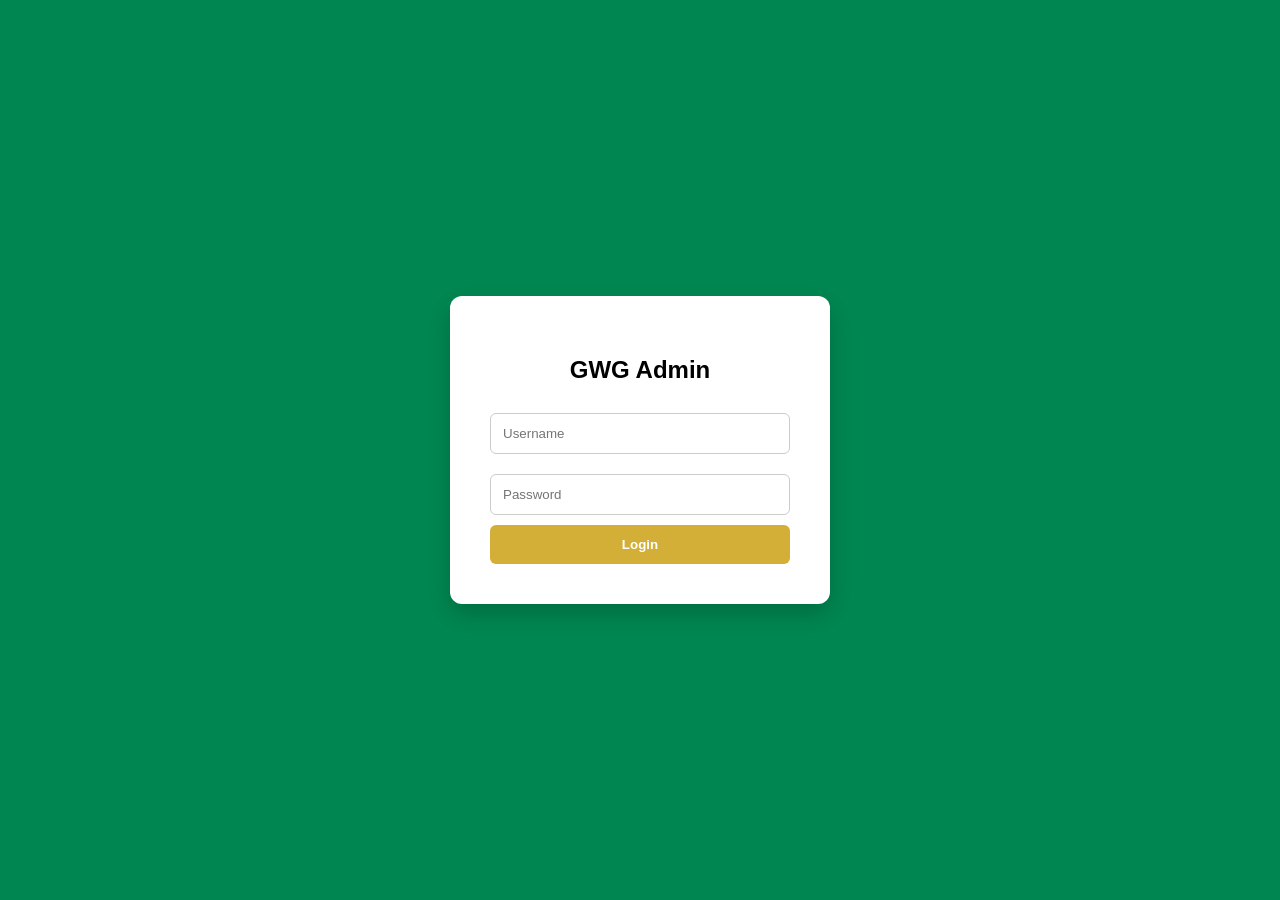
<file: templates/login.html>
<!DOCTYPE html>
<html>
<head>
    <title>GWG Admin Login</title>
    <style>
        body { font-family: sans-serif; background: #008751; display: flex; justify-content: center; align-items: center; height: 100vh; margin: 0; }
        .login-card { background: white; padding: 40px; border-radius: 12px; box-shadow: 0 10px 25px rgba(0,0,0,0.2); width: 300px; text-align: center; }
        input { width: 100%; padding: 12px; margin: 10px 0; border: 1px solid #ccc; border-radius: 6px; box-sizing: border-box; }
        button { background: #D4AF37; color: white; border: none; padding: 12px; width: 100%; border-radius: 6px; cursor: pointer; font-weight: bold; }
    </style>
</head>
<body>
    <div class="login-card">
        <h2>GWG Admin</h2>
        <form action="/login" method="POST">
            <input type="text" name="username" placeholder="Username" required>
            <input type="password" name="password" placeholder="Password" required>
            <button type="submit">Login</button>
        </form>
    </div>
</body>
</html>
</file>
